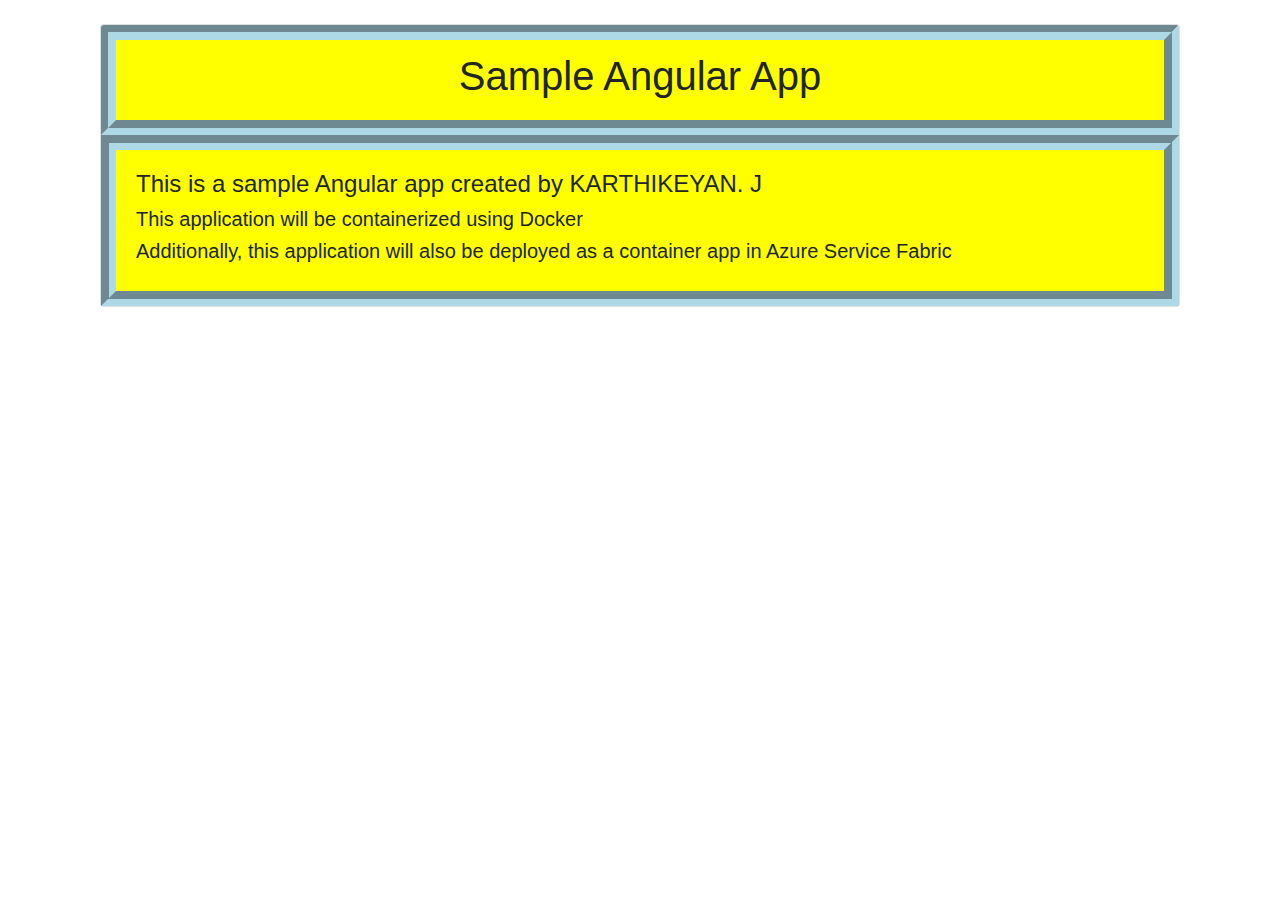
<file: index.html>
<!doctype html>
<html lang="en">
<head>
  <meta charset="utf-8">
  <title>KarthikAngularapp</title>
  <base href="/">
  <meta name="viewport" content="width=device-width, initial-scale=1">
  <link rel="icon" type="image/x-icon" href="favicon.ico">
<link rel="stylesheet" href="styles.a2ae70c01bc678602e89.css"></head>
<body>
  <app-root></app-root>
<script src="runtime.acf0dec4155e77772545.js" defer></script><script src="polyfills.35a5ca1855eb057f016a.js" defer></script><script src="main.a382ff8b7089703b1b00.js" defer></script></body>
</html>
</file>
